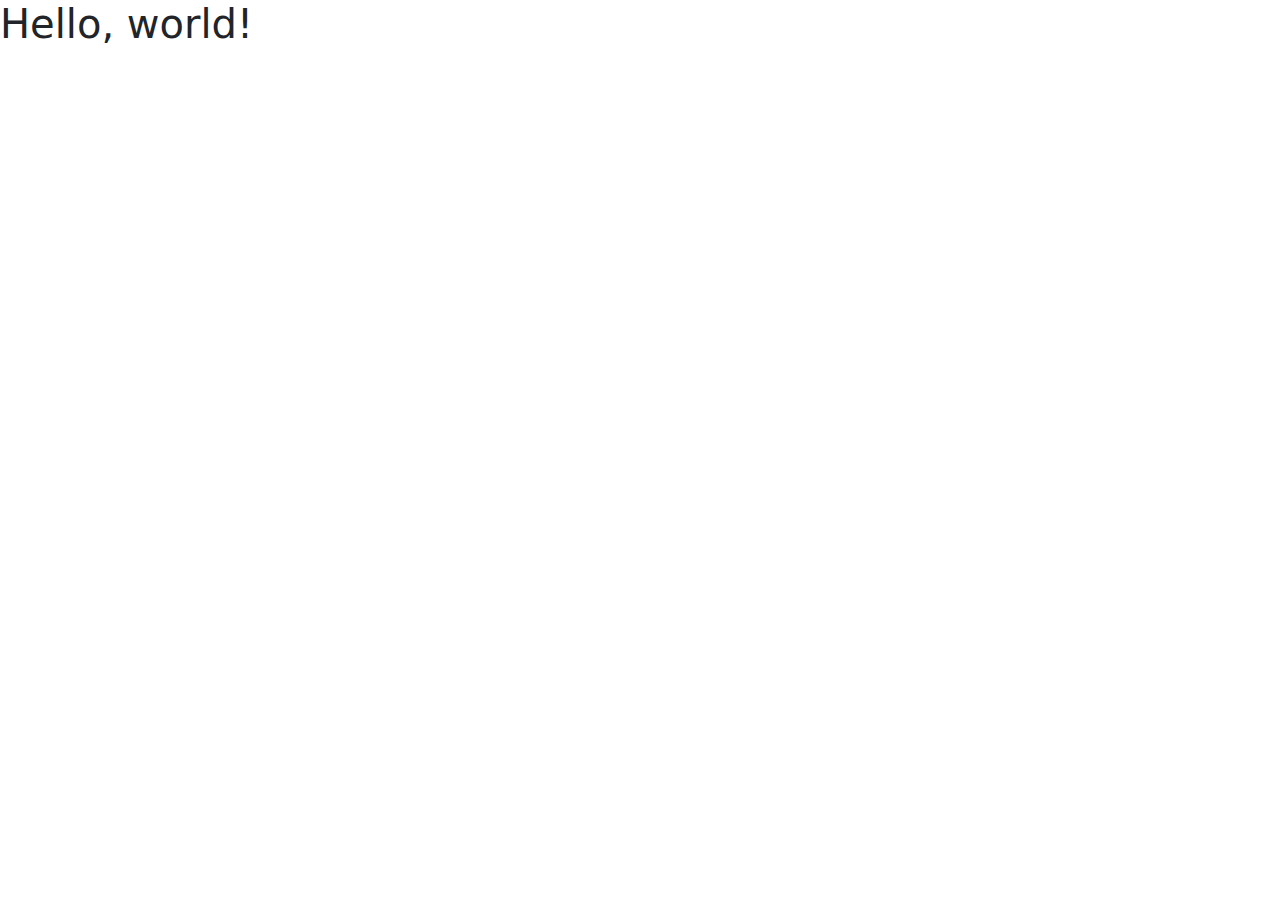
<file: index.html>
<!doctype html>
<html lang="en">
  <head>
    <meta charset="utf-8">
    <meta name="viewport" content="width=device-width, initial-scale=1">
    <title>Homepage</title>
    <link href="https://cdn.jsdelivr.net/npm/bootstrap@5.3.3/dist/css/bootstrap.min.css" rel="stylesheet" integrity="sha384-QWTKZyjpPEjISv5WaRU9OFeRpok6YctnYmDr5pNlyT2bRjXh0JMhjY6hW+ALEwIH" crossorigin="anonymous">
  </head>
  <body>
    <h1>Hello, world!</h1>
    <script src="https://cdn.jsdelivr.net/npm/bootstrap@5.3.3/dist/js/bootstrap.bundle.min.js" integrity="sha384-YvpcrYf0tY3lHB60NNkmXc5s9fDVZLESaAA55NDzOxhy9GkcIdslK1eN7N6jIeHz" crossorigin="anonymous"></script>
  </body>
</html>
</file>
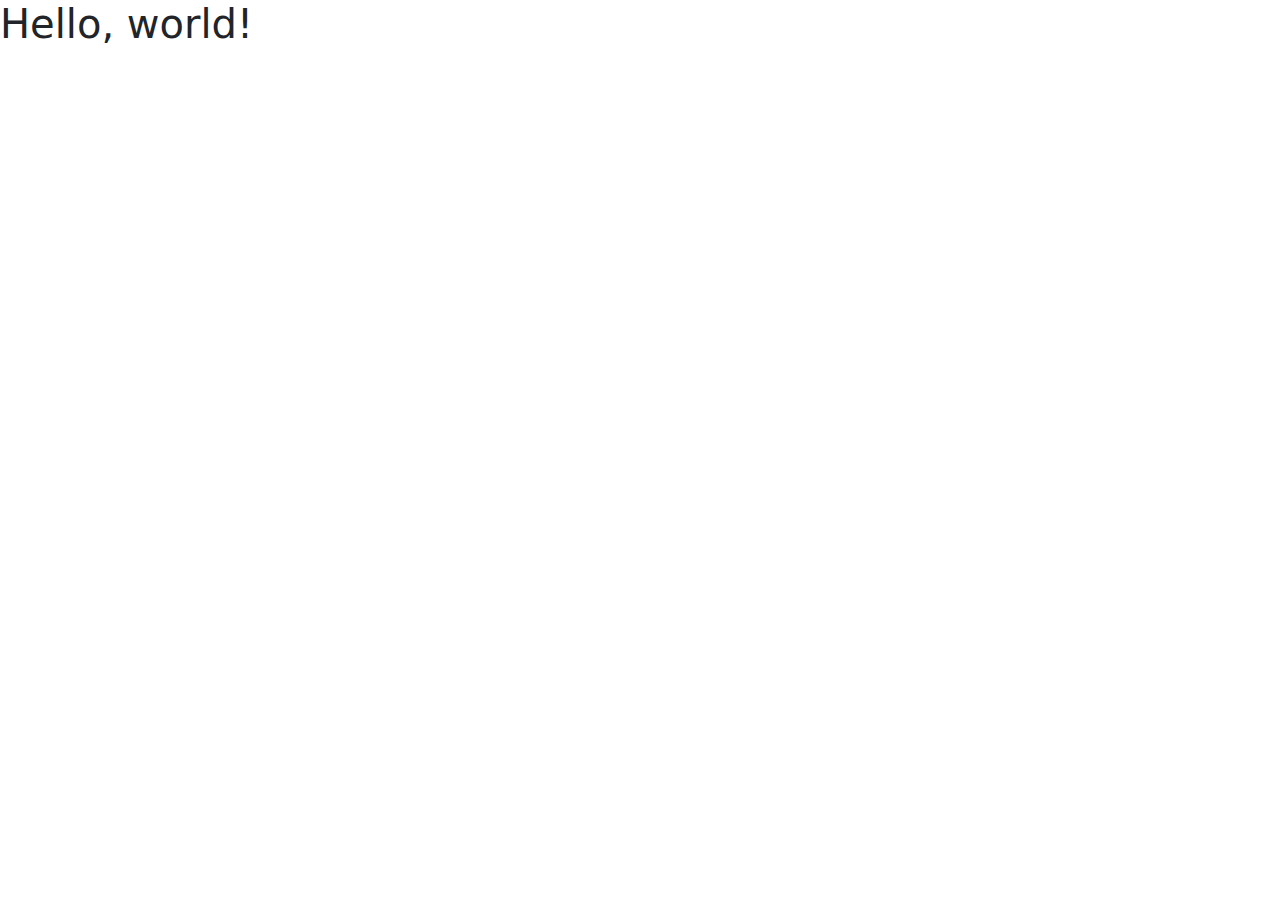
<file: mountain_info.html>
<!doctype html>
<html lang="en">
  <head>
    <meta charset="utf-8">
    <meta name="viewport" content="width=device-width, initial-scale=1">
    <title>Mountains Information</title>
    <link href="https://cdn.jsdelivr.net/npm/bootstrap@5.3.3/dist/css/bootstrap.min.css" rel="stylesheet" integrity="sha384-QWTKZyjpPEjISv5WaRU9OFeRpok6YctnYmDr5pNlyT2bRjXh0JMhjY6hW+ALEwIH" crossorigin="anonymous">
  </head>
  <body>
    <h1>Hello, world!</h1>
    <script src="https://cdn.jsdelivr.net/npm/bootstrap@5.3.3/dist/js/bootstrap.bundle.min.js" integrity="sha384-YvpcrYf0tY3lHB60NNkmXc5s9fDVZLESaAA55NDzOxhy9GkcIdslK1eN7N6jIeHz" crossorigin="anonymous"></script>
  </body>
</html>
</file>
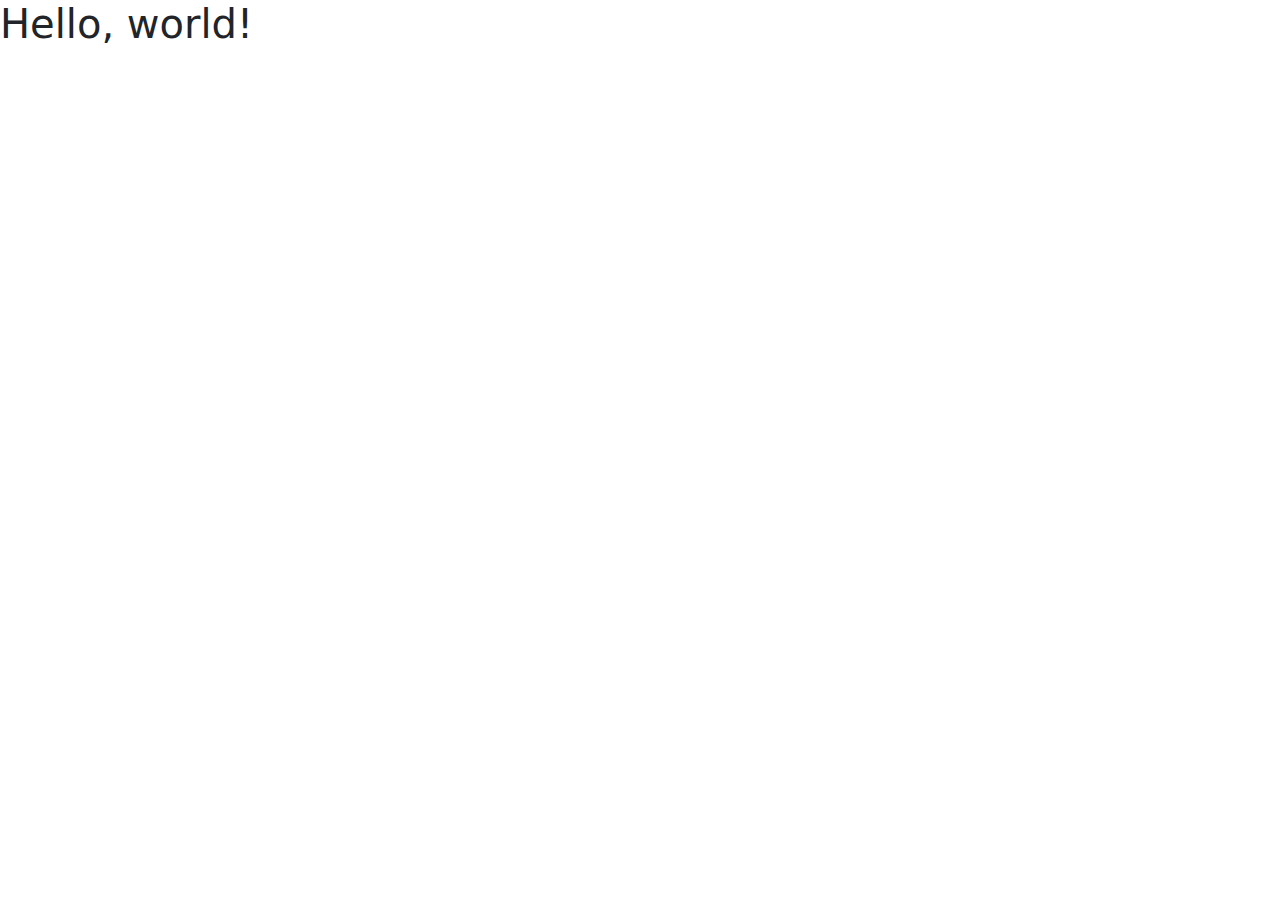
<file: national_parks.html>
<!doctype html>
<html lang="en">
  <head>
    <meta charset="utf-8">
    <meta name="viewport" content="width=device-width, initial-scale=1">
    <title>National Parks Search</title>
    <link href="https://cdn.jsdelivr.net/npm/bootstrap@5.3.3/dist/css/bootstrap.min.css" rel="stylesheet" integrity="sha384-QWTKZyjpPEjISv5WaRU9OFeRpok6YctnYmDr5pNlyT2bRjXh0JMhjY6hW+ALEwIH" crossorigin="anonymous">
  </head>
  <body>
    <h1>Hello, world!</h1>
    <script src="https://cdn.jsdelivr.net/npm/bootstrap@5.3.3/dist/js/bootstrap.bundle.min.js" integrity="sha384-YvpcrYf0tY3lHB60NNkmXc5s9fDVZLESaAA55NDzOxhy9GkcIdslK1eN7N6jIeHz" crossorigin="anonymous"></script>
  </body>
</html>
</file>
